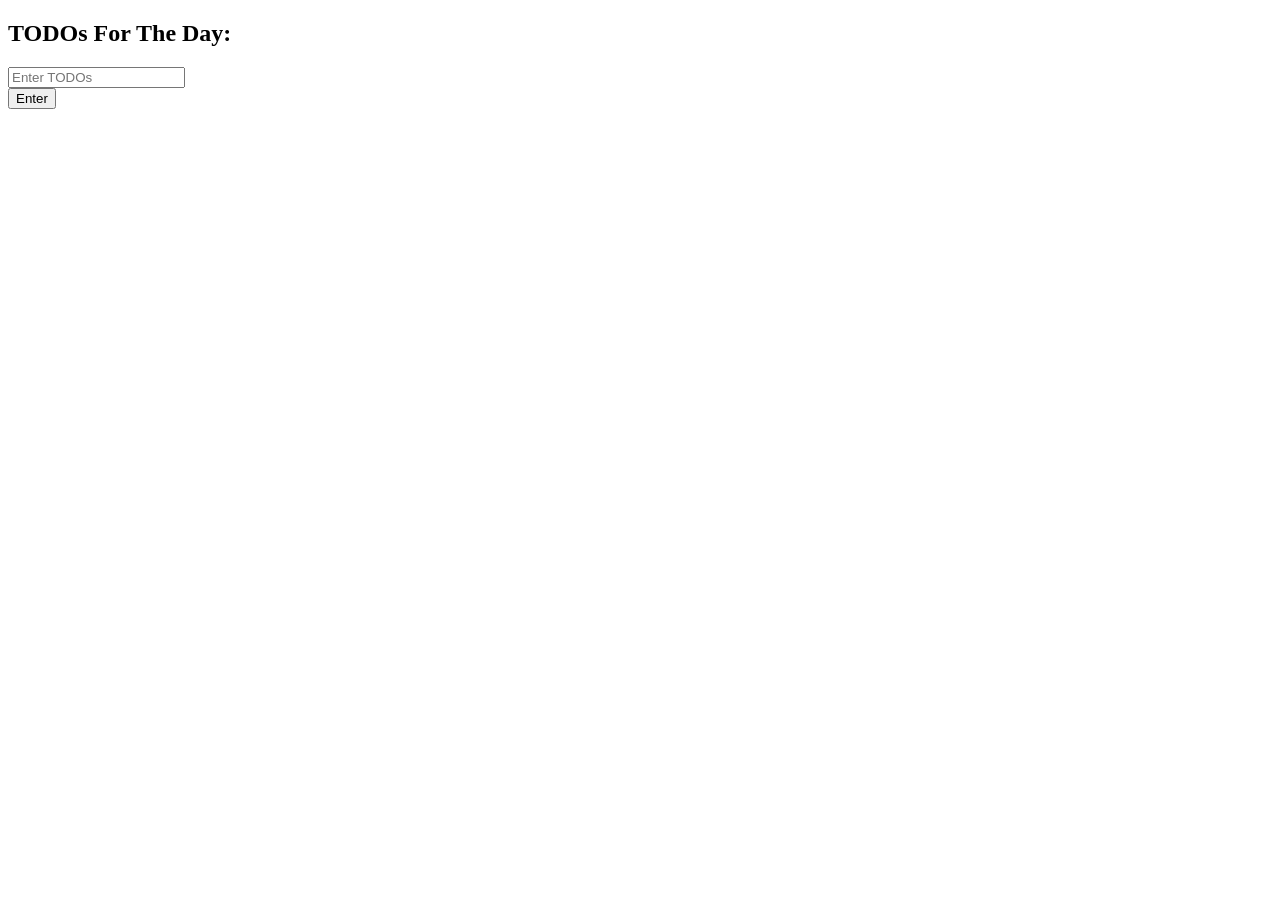
<file: 19-PWA/01-Activities/04-IndexedDB-CRUD/Solved/index.html>
<!DOCTYPE html>
<html lang="en">
  <head>
    <meta charset="UTF-8" />
    <meta http-equiv="X-UA-Compatible" content="IE=edge" />
    <meta name="viewport" content="width=device-width, initial-scale=1.0" />
    <title><%= htmlWebpackPlugin.options.title %></title>
  </head>
  <body>
    <nav id="navbar">
      <h1 class="ol-header">TODOs For The Day:</h1>
    </nav>
    <section class="">
      <div class="flex-row justify-center">
        <ol class="list-group" id="list-group"></ol>
      </div>
      <div class="container">
        <form id="contact-form">
          <div class="form-group">
            <input
              type="text"
              class="form-input"
              for="todo"
              id="todo"
              placeholder="Enter TODOs"
              required
            />
          </div>

          <div>
            <button
              class="btn btn-primary"
              id="enter-todo"
              type="submit"
              value="Enter"
            >Enter</button>
          </div>
        </form>
      </div>
    </section>
  </body>
</html>
</file>
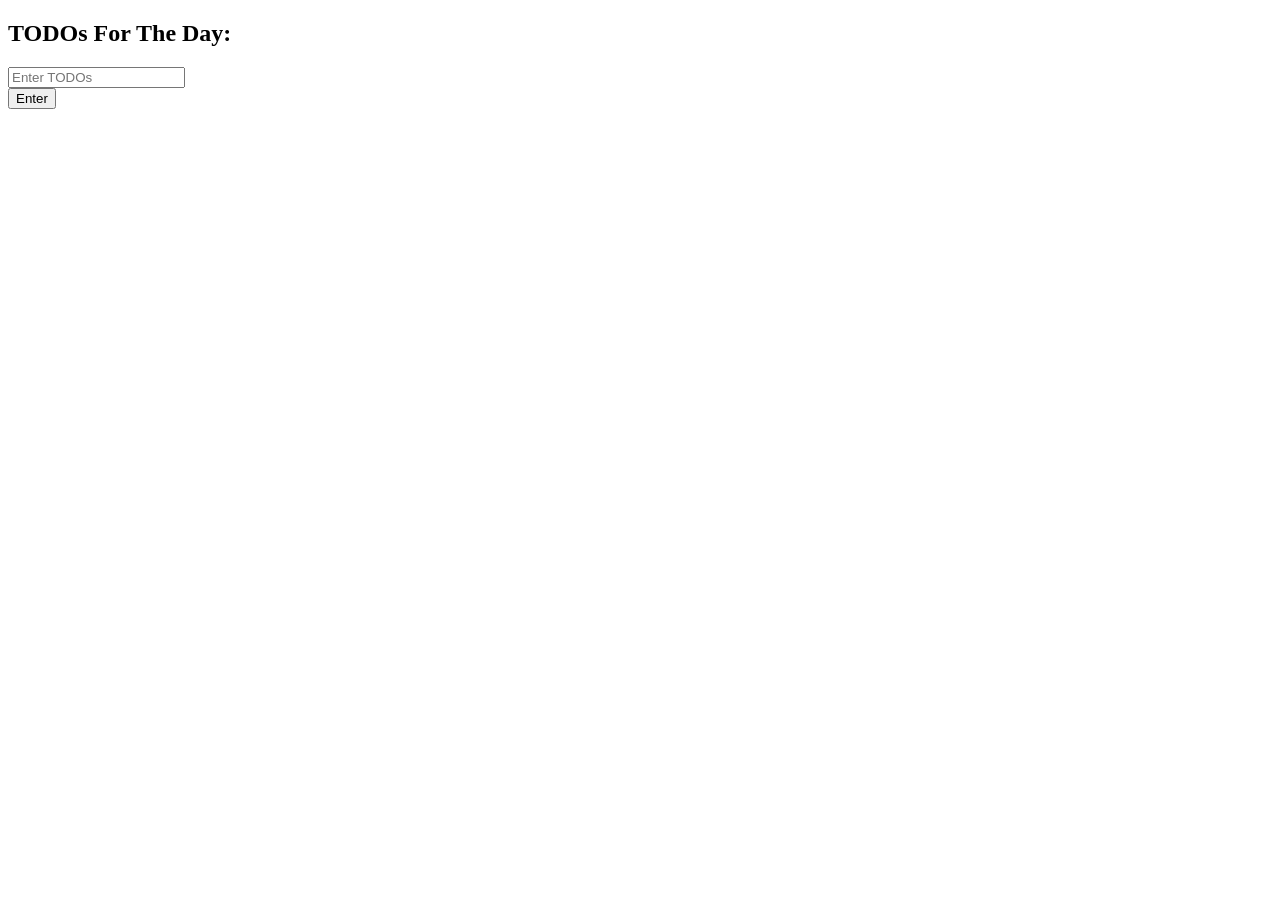
<file: 19-PWA/01-Activities/05-Installation/Solved/index.html>
<!DOCTYPE html>
<html lang="en">
  <head>
    <meta charset="UTF-8" />
    <meta http-equiv="X-UA-Compatible" content="IE=edge" />
    <meta name="viewport" content="width=device-width, initial-scale=1.0" />
    <title><%= htmlWebpackPlugin.options.title %></title>
  </head>
  <body>
    <nav id="navbar">
      <h1 class="ol-header">TODOs For The Day:</h1>
    </nav>
    <section class="">
      <div class="flex-row justify-center">
        <ol class="list-group" id="list-group"></ol>
      </div>
      <div class="container">
        <form id="contact-form">
          <div class="form-group">
            <input
              type="text"
              class="form-input"
              for="todo"
              id="todo"
              placeholder="Enter TODOs"
              required
            />
          </div>

          <div>
            <input
              class="btn btn-primary"
              id="enter-todo"
              type="submit"
              value="Enter"
            />
          </div>
        </form>
      </div>
    </section>
  </body>
</html>
</file>
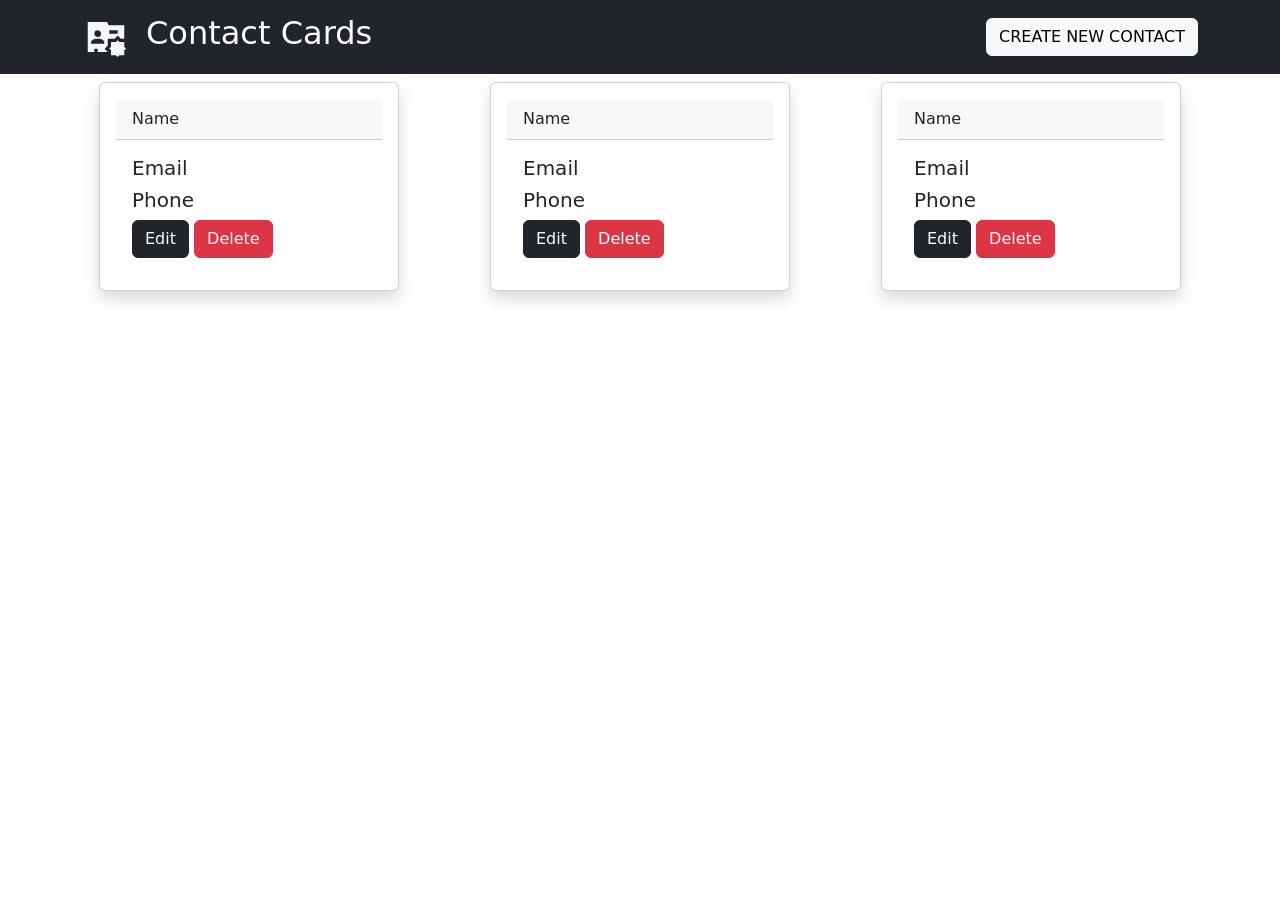
<file: 19-PWA/05-Module-Project/lesson-files/19.0/index.html>
<!doctype html>
<html lang="en">
  <head>
    <!-- Required meta tags -->
    <meta charset="utf-8">
    <meta name="viewport" content="width=device-width, initial-scale=1">
  
    <!--Bootstrap CDN-->
    <link href="https://cdn.jsdelivr.net/npm/bootstrap@5.1.3/dist/css/bootstrap.min.css" rel="stylesheet" integrity="sha384-1BmE4kWBq78iYhFldvKuhfTAU6auU8tT94WrHftjDbrCEXSU1oBoqyl2QvZ6jIW3" crossorigin="anonymous">

    <!--CSS file-->
    <link rel="stylesheet" href="./assets/css/card.css">
    <link rel="stylesheet" href="./assets/css/form.css">
    <link rel="stylesheet" href="./assets/css/header.css">
   
    <title>Contact Cards</title>
  </head>
  <body>
 
<!-- Navigation -->
<nav class="navbar navbar-expand-lg navbar-dark bg-dark static-top">
    <div class="container">
      <a class="navbar-brand" href="#">
        <img id= "logo" src="./assets/images/logo.png" alt="...">
      </a>
      <h2 id= "navbar-header">Contact Cards</h2>
      <button class="navbar-toggler" type="button" data-bs-toggle="collapse" data-bs-target="#navbarSupportedContent" aria-controls="navbarSupportedContent" aria-expanded="false" aria-label="Toggle navigation">
        <span class="navbar-toggler-icon"></span>
      </button>
      
      <div class="collapse navbar-collapse" id="navbarSupportedContent">
        <ul class="navbar-nav ms-auto">
          <button type="submit" id="new-contact"class="btn btn-light" height="48px">CREATE NEW CONTACT</button>
        </ul>
        <!--TODO: INSTALL BUTTON -->
      </div>
  </nav>
  
  <!-- Page Content -->

  <!--Toggleable Form -->
  <section class="shadow-lg p-3 mb-5 bg-body rounded" id="formToggle">
    <form id="contact-form">
      <!--Name-->
      <div class="form-group">
        <div class="mb-3">
          <label for="name" class="form-label">Name</label>
          <input type="text" class="form-control" id="name" placeholder="ex. Joe Smith">
        </div>

      <!--Email-->
      <div class="mb-3">
        <label for="email" class="form-label">Email address</label>
        <input type="email" class="form-control" id="email" placeholder="youremail@email.com">
      </div>

        <!--Phone-->
        <div class="mb-3">
          <label for="phone" class="form-label">Phone</label>
          <input type="phone" class="form-control" id="phone" placeholder="ex. 555-555-5555">
        </div>

        <!--Radio Buttons-->
        <div id="radio-select">
            <div class="form-check">
            <p>Pick profile image below:</p>
            <input class="form-check-input" type="radio"  data-src= "Bear" name="exampleRadios"  value="Bear" checked>
            <label class="form-check-label" for="exampleRadios1">
              <img id="bearThumbnail"  src="./assets/images/bear.png" alt="" width="60" height="60">
            </label>
          </div>
          <div class="form-check">
            <input class="form-check-input" type="radio" data-pic= "Dog" name="exampleRadios"  value="Dog">
            <label class="form-check-label" for="exampleRadios2">
              <img id="dogThumbnail" src="./assets/images/dog.png" alt="" width="60" height="60">
            </label>
          </div>
        </div>
     
      <!--Form Submit Button-->
      <button type="submit" class="btn btn-dark" id="submit-button">Submit</button>
    </form>
</section>

<!--Card Gallery-->

<section class="d-flex p-2 bd-highlight flex-wrap justify-content-evenly" id="card-gallery">
<div class="card shadow p-3 mb-5 bg-body rounded">
  <div class="card-header">
    Name 
  </div>
  <div class="card-body">
    <h5 class="card-title">Email</h5>
    <h5 class="card-title">Phone</h5>
    <button type="button" class="btn btn-dark">Edit</button>
    <button type="button" class="btn btn-danger">Delete</button>
  </div>
</div>

<div class="card shadow p-3 mb-5 bg-body rounded">
  <div class="card-header">
    Name 
  </div>
  <div class="card-body">
    <h5 class="card-title">Email</h5>
    <h5 class="card-title">Phone</h5>
    <button type="button" class="btn btn-dark">Edit</button>
    <button type="button" class="btn btn-danger">Delete</button>
  </div>
</div>

<div class="card shadow p-3 mb-5 bg-body rounded">
  <div class="card-header">
    Name 
  </div>
  <div class="card-body">
    <h5 class="card-title">Email</h5>
    <h5 class="card-title">Phone</h5>
    <button type="button" class="btn btn-dark">Edit</button>
    <button type="button" class="btn btn-danger">Delete</button>
  </div>
</div>
</section>

<!--Bootstrap Script Bundle including Popper-->
<script src="https://cdn.jsdelivr.net/npm/bootstrap@5.1.3/dist/js/bootstrap.bundle.min.js" integrity="sha384-ka7Sk0Gln4gmtz2MlQnikT1wXgYsOg+OMhuP+IlRH9sENBO0LRn5q+8nbTov4+1p" crossorigin="anonymous"></script>

<!-- Script files-->
<script src="assets/js/form.js"></script>
<script src="assets/js/submit.js"></script>

  </body>
</html>
</file>
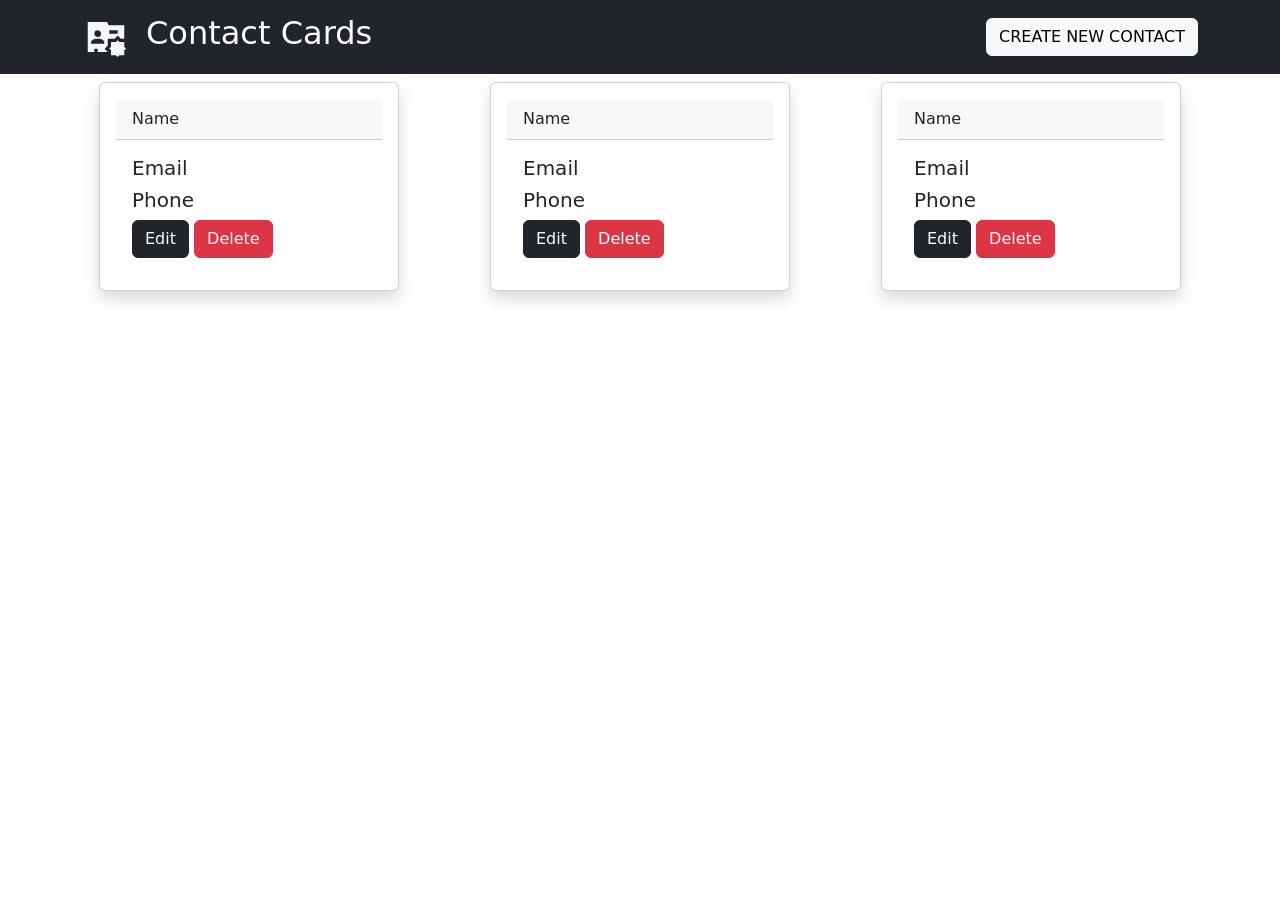
<file: 19-PWA/05-Module-Project/lesson-files/19.1/client/index.html>
<!doctype html>
<html lang="en">
  <head>
    <!-- Required meta tags -->
    <meta charset="utf-8">
    <meta name="viewport" content="width=device-width, initial-scale=1">
  
    <!--Bootstrap CDN-->
    <link href="https://cdn.jsdelivr.net/npm/bootstrap@5.1.3/dist/css/bootstrap.min.css" rel="stylesheet" integrity="sha384-1BmE4kWBq78iYhFldvKuhfTAU6auU8tT94WrHftjDbrCEXSU1oBoqyl2QvZ6jIW3" crossorigin="anonymous">

    <!--CSS file-->
    <link rel="stylesheet" href="./src/css/index.css">
   
    <title>Contact Cards</title>
  </head>
  <body>
 
<!-- Navigation -->
<nav class="navbar navbar-expand-lg navbar-dark bg-dark static-top">
    <div class="container">
      <a class="navbar-brand" href="#">
        <img id= "logo" src="./src/images/logo.png" alt="...">
      </a>
      <h2 id= "navbar-header">Contact Cards</h2>
      <button class="navbar-toggler" type="button" data-bs-toggle="collapse" data-bs-target="#navbarSupportedContent" aria-controls="navbarSupportedContent" aria-expanded="false" aria-label="Toggle navigation">
        <span class="navbar-toggler-icon"></span>
      </button>
      <div class="collapse navbar-collapse" id="navbarSupportedContent">
        <ul class="navbar-nav ms-auto">
          <button type="submit" id="new-contact"class="btn btn-light" height="48px">CREATE NEW CONTACT</button>
        </ul>
        <!--TODO: INSTALL BUTTON -->
      </div>
  </nav>
  
  <!-- Page Content -->

  <!--Toggleable Form -->
  <section class="shadow-lg p-3 mb-5 bg-body rounded" id="formToggle">
    <form id="contact-form">
      <!--Name-->
      <div class="form-group">
        <div class="mb-3">
          <label for="name" class="form-label">Name</label>
          <input type="text" class="form-control" id="name" placeholder="ex. Joe Smith">
        </div>

      <!--Email-->
      <div class="mb-3">
        <label for="email" class="form-label">Email address</label>
        <input type="email" class="form-control" id="email" placeholder="youremail@email.com">
      </div>

        <!--Phone-->
        <div class="mb-3">
          <label for="phone" class="form-label">Phone</label>
          <input type="phone" class="form-control" id="phone" placeholder="ex. 555-555-5555">
        </div>

        <!--Radio Buttons-->
        <div id="radio-select">
            <div class="form-check">
            <p>Pick profile image below:</p>
            <input class="form-check-input" type="radio"  data-src= "Bear" name="exampleRadios"  value="Bear" checked>
            <label class="form-check-label" for="exampleRadios1">
              <img id="bearThumbnail"  src="./src/images/bear.png" alt="" width="60" height="60">
            </label>
          </div>
          <div class="form-check">
            <input class="form-check-input" type="radio" data-pic= "Dog" name="exampleRadios"  value="Dog">
            <label class="form-check-label" for="exampleRadios2">
              <img id="dogThumbnail" src="./src/images/dog.png" alt="" width="60" height="60">
            </label>
          </div>
        </div>
     
      <!--Form Submit Button-->
      <button type="submit" class="btn btn-dark" id="submit-button">Submit</button>
    </form>
</section>

<!--Card Gallery-->

<section class="d-flex p-2 bd-highlight flex-wrap justify-content-evenly" id="card-gallery">
<div class="card shadow p-3 mb-5 bg-body rounded">
  <div class="card-header">
    Name 
  </div>
  <div class="card-body">
    <h5 class="card-title">Email</h5>
    <h5 class="card-title">Phone</h5>
    <button type="button" class="btn btn-dark">Edit</button>
    <button type="button" class="btn btn-danger">Delete</button>
  </div>
</div>

<div class="card shadow p-3 mb-5 bg-body rounded">
  <div class="card-header">
    Name 
  </div>
  <div class="card-body">
    <h5 class="card-title">Email</h5>
    <h5 class="card-title">Phone</h5>
    <button type="button" class="btn btn-dark">Edit</button>
    <button type="button" class="btn btn-danger">Delete</button>
  </div>
</div>

<div class="card shadow p-3 mb-5 bg-body rounded">
  <div class="card-header">
    Name 
  </div>
  <div class="card-body">
    <h5 class="card-title">Email</h5>
    <h5 class="card-title">Phone</h5>
    <button type="button" class="btn btn-dark">Edit</button>
    <button type="button" class="btn btn-danger">Delete</button>
  </div>
</div>
</section>

<!--Bootstrap Script Bundle including Popper-->
<script src="https://cdn.jsdelivr.net/npm/bootstrap@5.1.3/dist/js/bootstrap.bundle.min.js" integrity="sha384-ka7Sk0Gln4gmtz2MlQnikT1wXgYsOg+OMhuP+IlRH9sENBO0LRn5q+8nbTov4+1p" crossorigin="anonymous"></script>

<!-- Script files-->
<script src="src/js/form.js"></script>
<script src="src/js/submit.js"></script>

  </body>
</html>
</file>
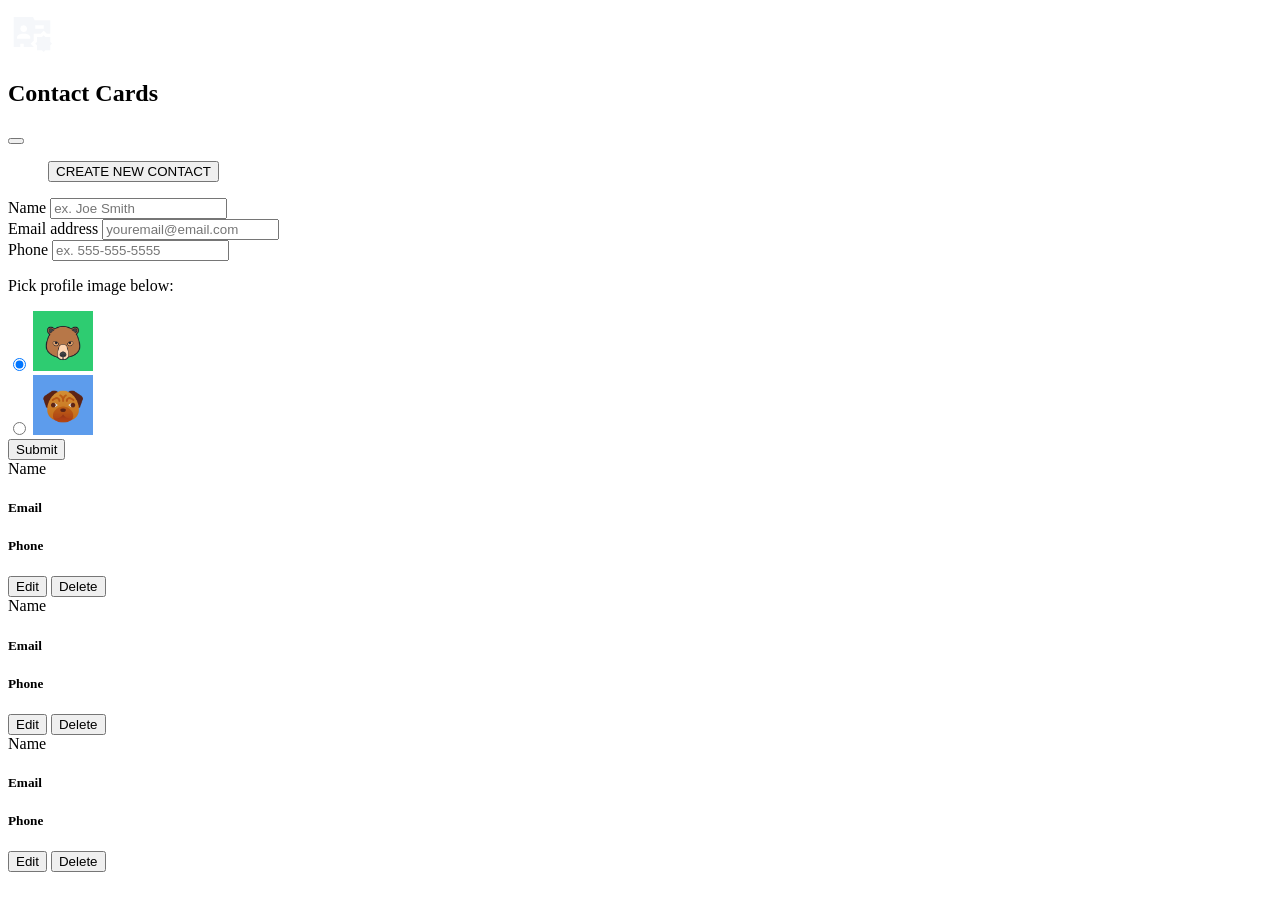
<file: 19-PWA/05-Module-Project/lesson-files/19.2/client/index.html>
<!doctype html>
<html lang="en">
  <head>
    <!-- Required meta tags -->
    <meta charset="utf-8">
    <meta name="viewport" content="width=device-width, initial-scale=1">
  

   
    <title>Contact Cards</title>
  </head>
  <body>
 
<!-- Navigation -->
<nav class="navbar navbar-expand-lg navbar-dark bg-dark static-top">
    <div class="container">
      <a class="navbar-brand" href="#">
        <img id= "logo" src="./src/images/logo.png" alt="...">
      </a>
      <h2 id= "navbar-header">Contact Cards</h2>
      <button class="navbar-toggler" type="button" data-bs-toggle="collapse" data-bs-target="#navbarSupportedContent" aria-controls="navbarSupportedContent" aria-expanded="false" aria-label="Toggle navigation">
        <span class="navbar-toggler-icon"></span>
      </button>
      <div class="collapse navbar-collapse" id="navbarSupportedContent">
        <ul class="navbar-nav ms-auto">
          <button type="submit" id="new-contact"class="btn btn-light" height="48px">CREATE NEW CONTACT</button>
        </ul>
        <!--TODO: INSTALL BUTTON -->
      </div>
  </nav>
  
  <!-- Page Content -->

  <!--Toggleable Form -->
  <section class="shadow-lg p-3 mb-5 bg-body rounded" id="formToggle">
    <form id="contact-form">
      <!--Name-->
      <div class="form-group">
        <div class="mb-3">
          <label for="name" class="form-label">Name</label>
          <input type="text" class="form-control" id="name" placeholder="ex. Joe Smith">
        </div>

      <!--Email-->
      <div class="mb-3">
        <label for="email" class="form-label">Email address</label>
        <input type="email" class="form-control" id="email" placeholder="youremail@email.com">
      </div>

        <!--Phone-->
        <div class="mb-3">
          <label for="phone" class="form-label">Phone</label>
          <input type="phone" class="form-control" id="phone" placeholder="ex. 555-555-5555">
        </div>

        <!--Radio Buttons-->
        <div id="radio-select">
            <div class="form-check">
            <p>Pick profile image below:</p>
            <input class="form-check-input" type="radio"  data-src= "Bear" name="exampleRadios"  value="Bear" checked>
            <label class="form-check-label" for="exampleRadios1">
              <img id="bearThumbnail"  src="./src/images/bear.png" alt="" width="60" height="60">
            </label>
          </div>
          <div class="form-check">
            <input class="form-check-input" type="radio" data-pic= "Dog" name="exampleRadios"  value="Dog">
            <label class="form-check-label" for="exampleRadios2">
              <img id="dogThumbnail" src="./src/images/dog.png" alt="" width="60" height="60">
            </label>
          </div>
        </div>
     
      <!--Form Submit Button-->
      <button type="submit" class="btn btn-dark" id="submit-button">Submit</button>
    </form>
</section>

<!--Card Gallery-->

<section class="d-flex p-2 bd-highlight flex-wrap justify-content-evenly" id="card-gallery">
<div class="card shadow p-3 mb-5 bg-body rounded">
  <div class="card-header">
    Name 
  </div>
  <div class="card-body">
    <h5 class="card-title">Email</h5>
    <h5 class="card-title">Phone</h5>
    <button type="button" class="btn btn-dark">Edit</button>
    <button type="button" class="btn btn-danger">Delete</button>
  </div>
</div>

<div class="card shadow p-3 mb-5 bg-body rounded">
  <div class="card-header">
    Name 
  </div>
  <div class="card-body">
    <h5 class="card-title">Email</h5>
    <h5 class="card-title">Phone</h5>
    <button type="button" class="btn btn-dark">Edit</button>
    <button type="button" class="btn btn-danger">Delete</button>
  </div>
</div>

<div class="card shadow p-3 mb-5 bg-body rounded">
  <div class="card-header">
    Name 
  </div>
  <div class="card-body">
    <h5 class="card-title">Email</h5>
    <h5 class="card-title">Phone</h5>
    <button type="button" class="btn btn-dark">Edit</button>
    <button type="button" class="btn btn-danger">Delete</button>
  </div>
</div>
</section>

  </body>
</html>
</file>
<file: 19-PWA/05-Module-Project/lesson-files/19.0/assets/css/card.css>
.card {
  width: 300px;
}
</file>
<file: 19-PWA/05-Module-Project/lesson-files/19.0/assets/css/form.css>
#formToggle {
  margin: 36px auto;
  width: 60vw;
  display: none;
}

#contact-form {
  display: block;
}

#radio-select {
  border-radius: 25px;
  border: 2px solid gray;
  margin: 20px;
}

.form-check {
  margin: 20px;
}
</file>
<file: 19-PWA/05-Module-Project/lesson-files/19.0/assets/css/header.css>
#navbar-header {
  color: white;
}
</file>
<file: 19-PWA/05-Module-Project/lesson-files/19.1/client/src/css/index.css>
@import "./card.css";
@import "./form.css";
@import "./header.css";
</file>
